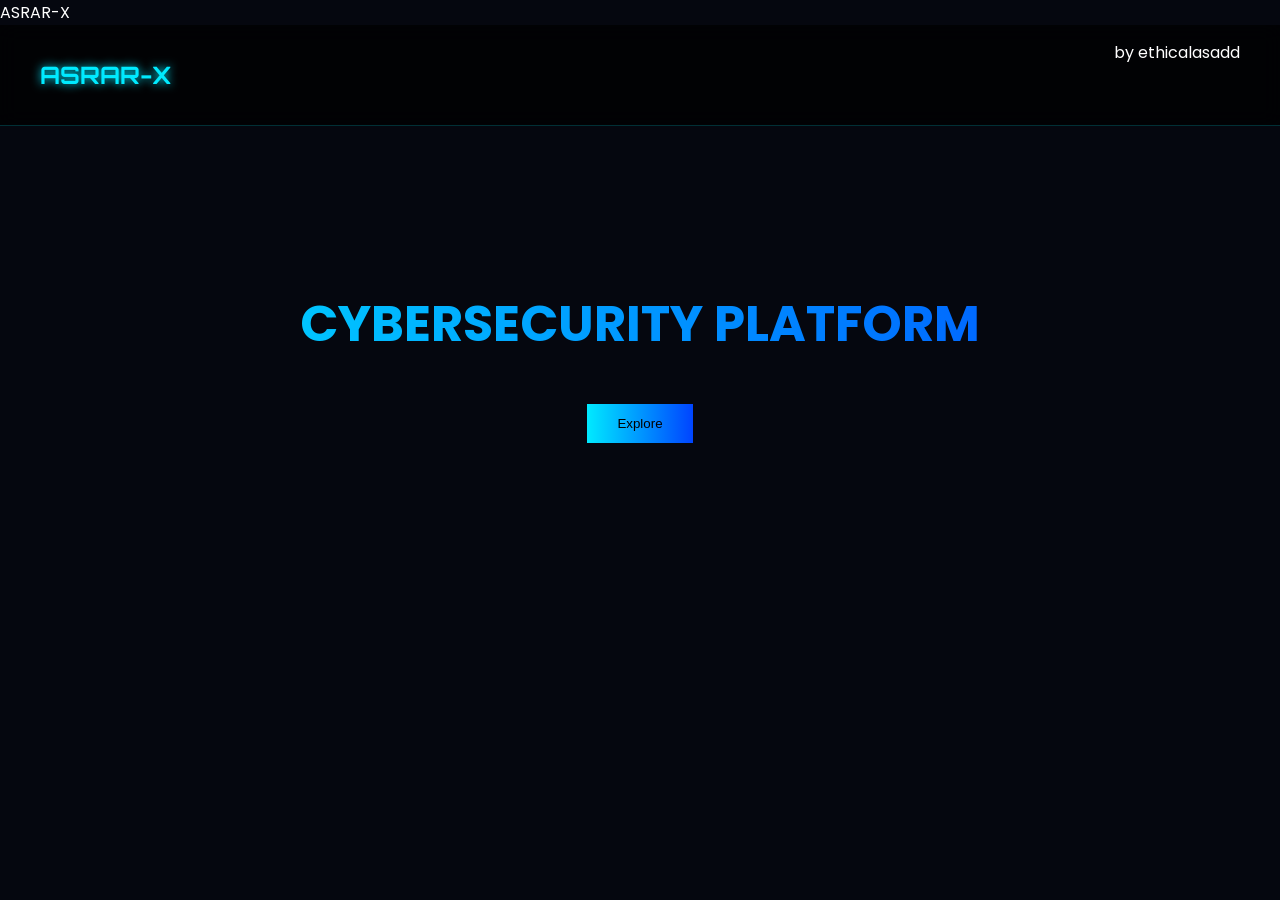
<file: index.html>
<!DOCTYPE html>
<html>
<head>
  <meta name="google-site-verification" content="mKwshgTzHZD6vKprZNqhnoJSnrdG-wGYtTeclObb91w" /
<title>ASRAR-X</title>

<link href="https://fonts.googleapis.com/css2?family=Orbitron&family=Poppins&display=swap" rel="stylesheet">
<link rel="stylesheet" href="style.css">
</head>

<body>

<nav>
  <h1>ASRAR-X</h1>
  <div>by ethicalasadd</div>
</nav>

<div class="hero">
  <h2>CYBERSECURITY PLATFORM</h2>
  <button class="btn" onclick="go('learn.html')">Explore</button>
</div>

<script src="script.js"></script>

</body>
</html>
</file>
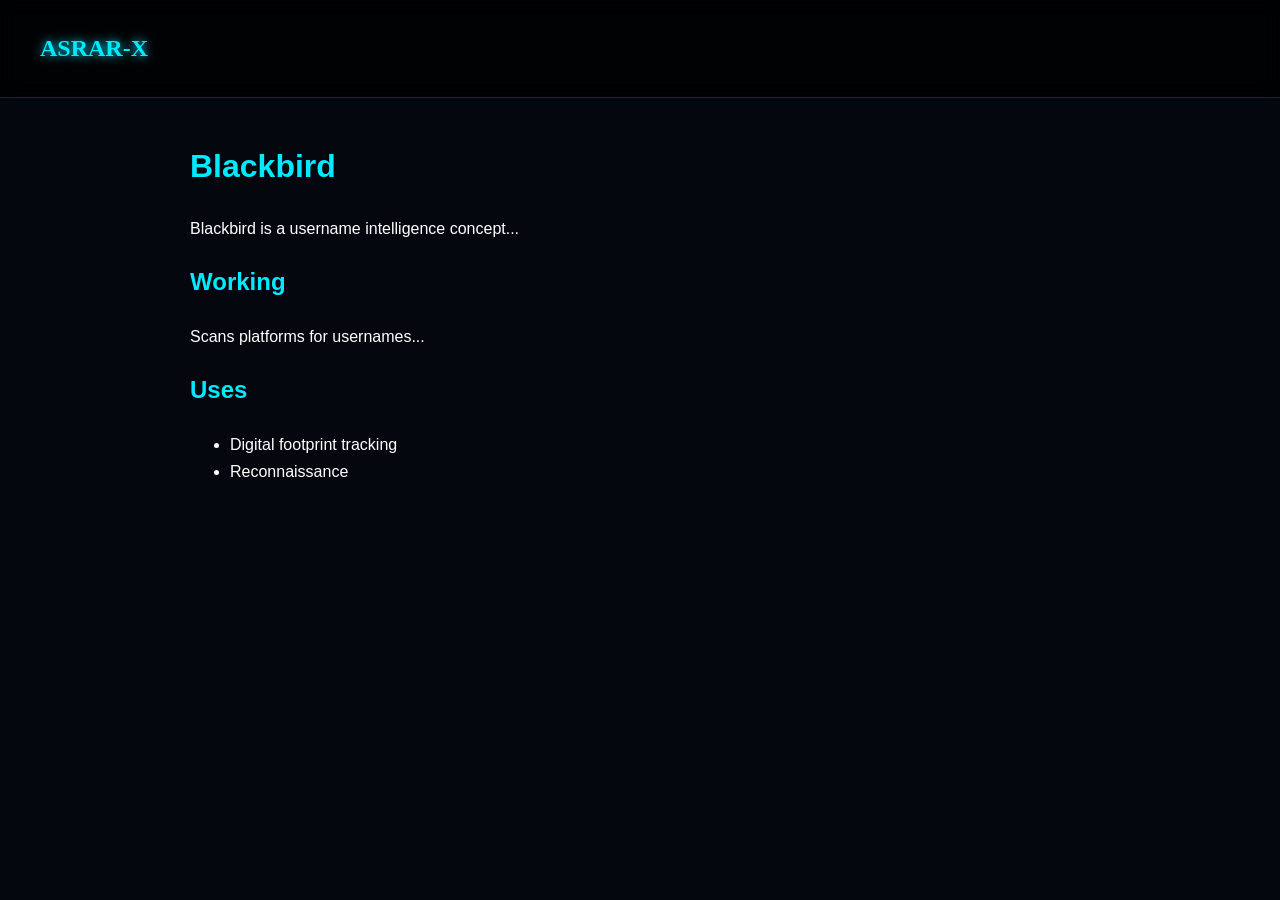
<file: blackbird.html>
<!DOCTYPE html>
<html>
<head>
<title>Blackbird</title>
<link rel="stylesheet" href="style.css">
</head>

<body>

<nav><h1>ASRAR-X</h1></nav>

<div class="content">

<h1>Blackbird</h1>

<p>Blackbird is a username intelligence concept...</p>

<h2>Working</h2>
<p>Scans platforms for usernames...</p>

<h2>Uses</h2>
<ul>
<li>Digital footprint tracking</li>
<li>Reconnaissance</li>
</ul>

</div>

</body>
</html>
</file>
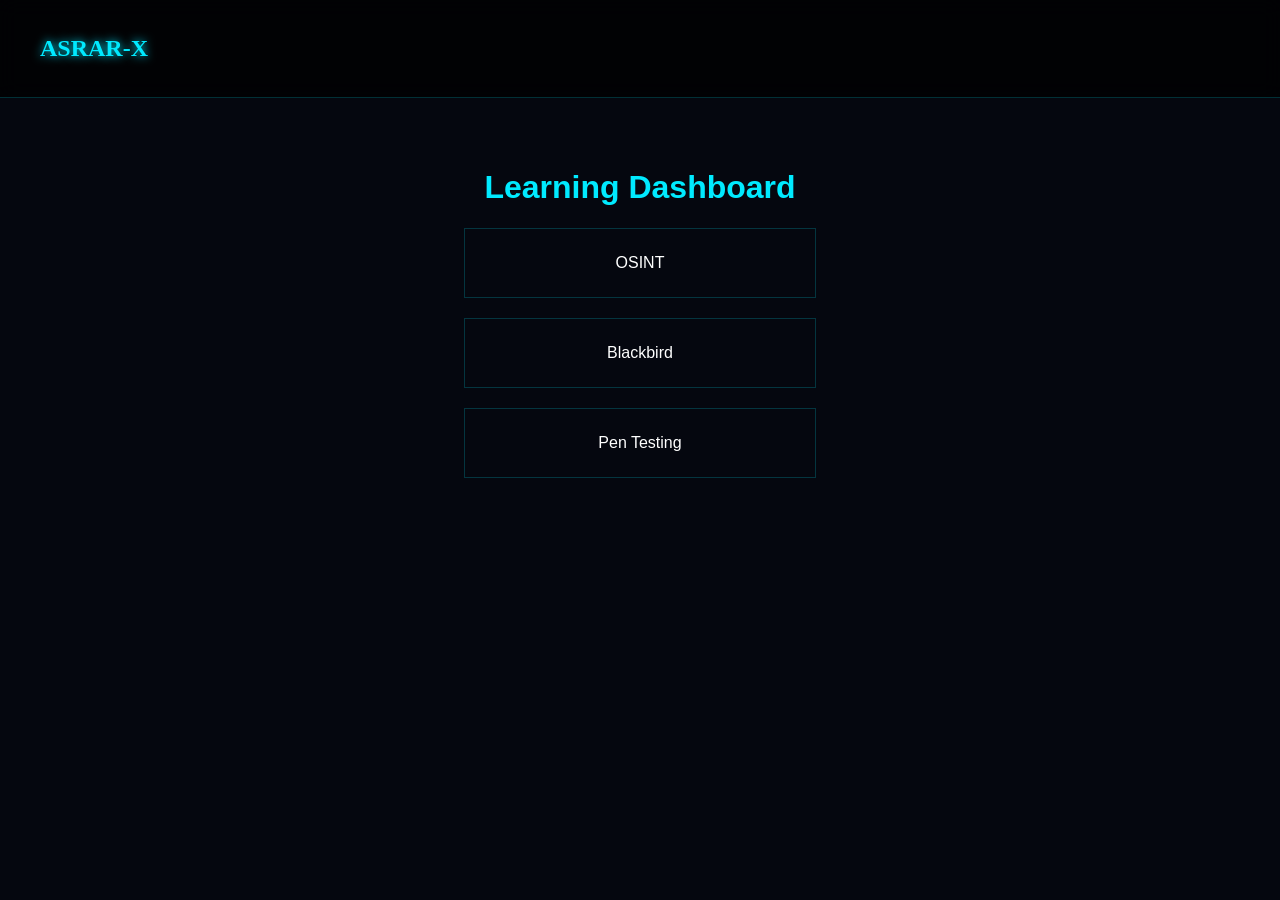
<file: learn.html>
<!DOCTYPE html>
<html>
<head>
<title>Learn</title>
<link rel="stylesheet" href="style.css">
</head>

<body>

<nav>
  <h1>ASRAR-X</h1>
</nav>

<div class="container">

<h1>Learning Dashboard</h1>

<div class="card" onclick="go('osint.html')">OSINT</div>
<div class="card" onclick="go('blackbird.html')">Blackbird</div>
<div class="card" onclick="go('pentesting.html')">Pen Testing</div>

</div>

<script src="script.js"></script>

</body>
</html>
</file>
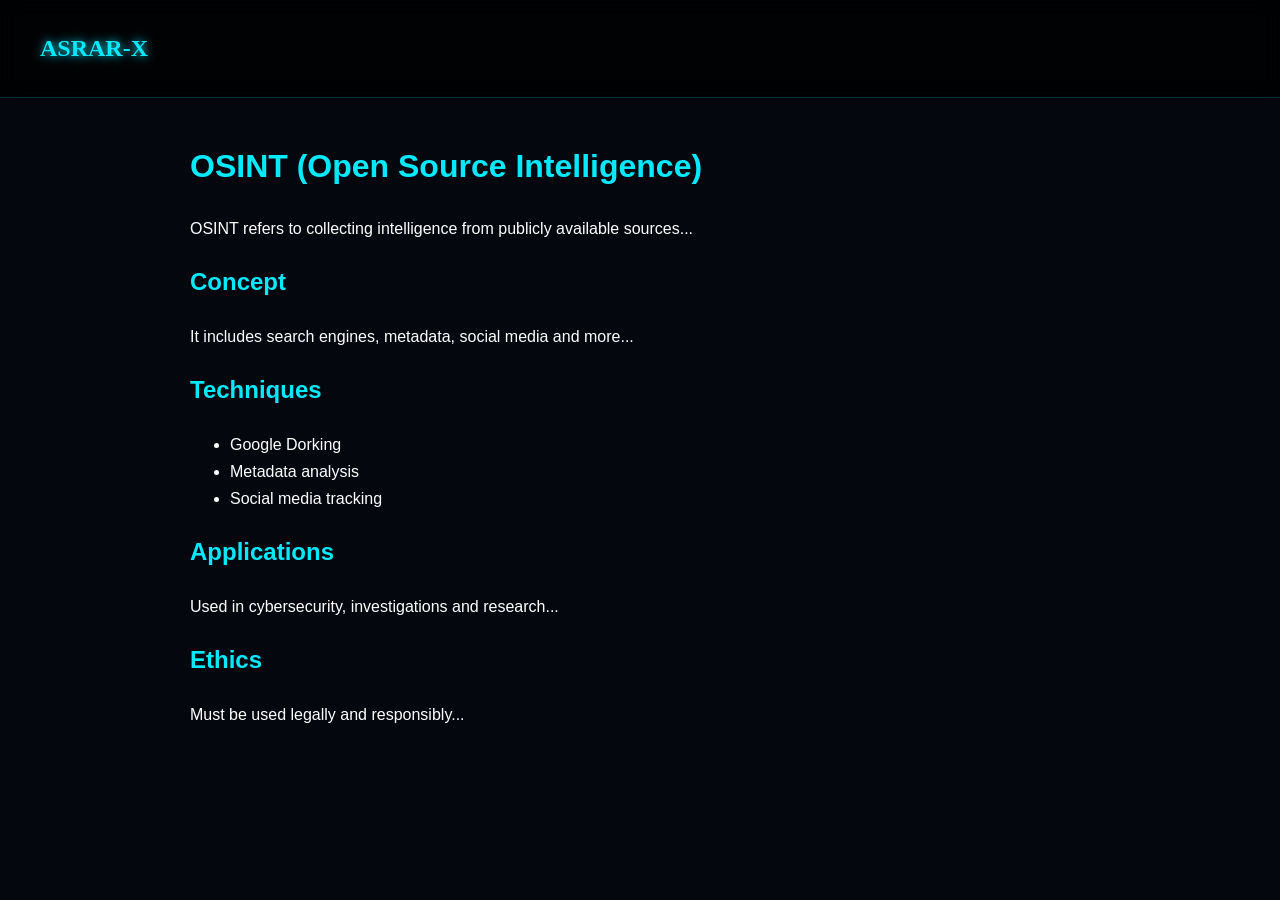
<file: osint.html>
<!DOCTYPE html>
<html>
<head>
<title>OSINT</title>
<link rel="stylesheet" href="style.css">
</head>

<body>

<nav><h1>ASRAR-X</h1></nav>

<div class="content">

<h1>OSINT (Open Source Intelligence)</h1>

<p>OSINT refers to collecting intelligence from publicly available sources...</p>

<h2>Concept</h2>
<p>It includes search engines, metadata, social media and more...</p>

<h2>Techniques</h2>
<ul>
<li>Google Dorking</li>
<li>Metadata analysis</li>
<li>Social media tracking</li>
</ul>

<h2>Applications</h2>
<p>Used in cybersecurity, investigations and research...</p>

<h2>Ethics</h2>
<p>Must be used legally and responsibly...</p>

</div>

</body>
</html>
</file>
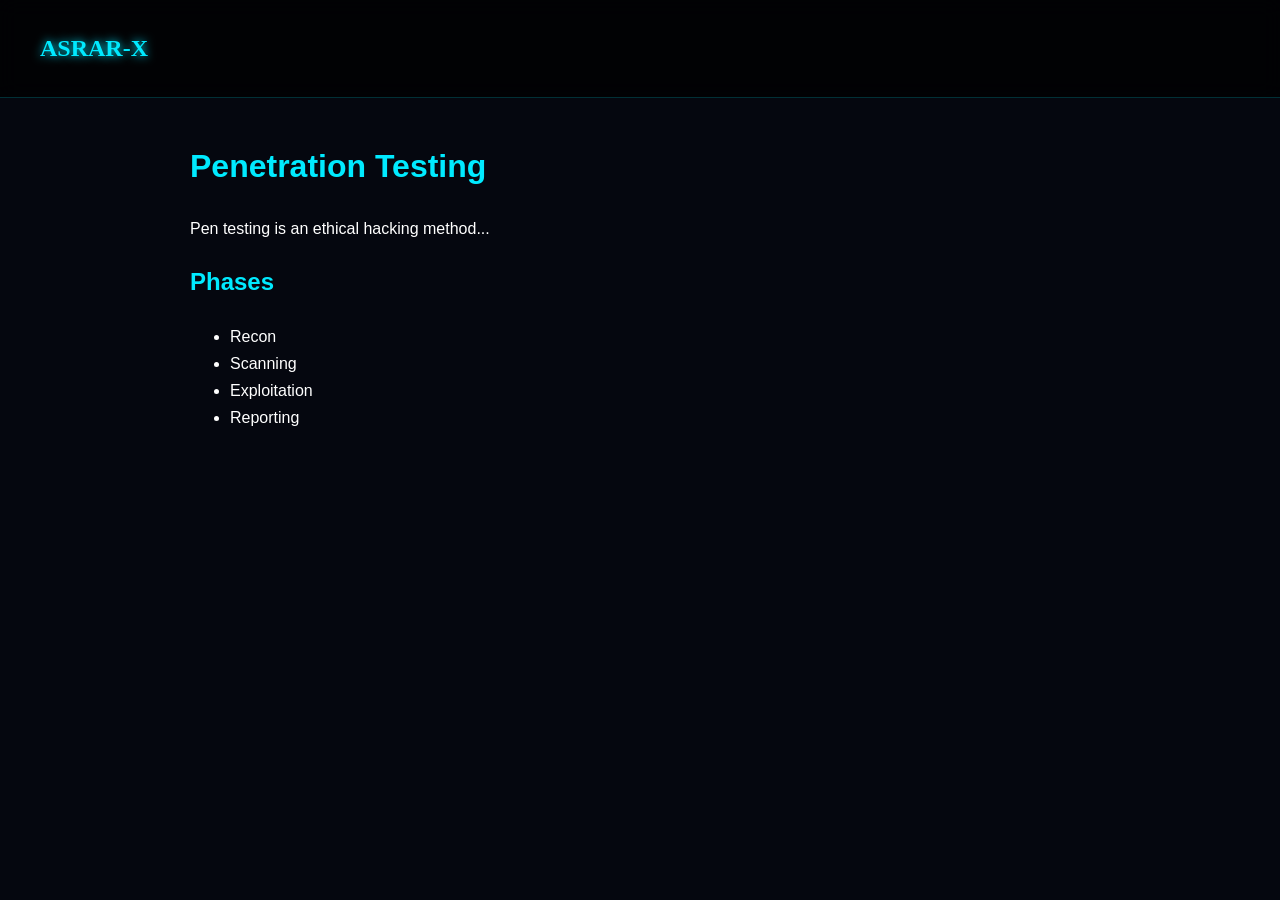
<file: pentesting.html>
<!DOCTYPE html>
<html>
<head>
<title>Pen Testing</title>
<link rel="stylesheet" href="style.css">
</head>

<body>

<nav><h1>ASRAR-X</h1></nav>

<div class="content">

<h1>Penetration Testing</h1>

<p>Pen testing is an ethical hacking method...</p>

<h2>Phases</h2>
<ul>
<li>Recon</li>
<li>Scanning</li>
<li>Exploitation</li>
<li>Reporting</li>
</ul>

</div>

</body>
</html>
</file>
<file: style.css>
body{
  margin:0;
  font-family:'Poppins',sans-serif;
  background:#05070f;
  color:white;
}

nav{
  display:flex;
  justify-content:space-between;
  padding:15px 40px;
  background:rgba(0,0,0,0.7);
  backdrop-filter:blur(10px);
  border-bottom:1px solid #00eaff33;
}

nav h1{
  font-family:'Orbitron';
  color:#00eaff;
  text-shadow:0 0 10px #00eaff;
}

.hero{
  text-align:center;
  padding:120px 20px;
}

.hero h2{
  font-size:50px;
  background:linear-gradient(90deg,#00eaff,#0044ff);
  -webkit-background-clip:text;
  color:transparent;
}

.btn{
  padding:12px 30px;
  background:linear-gradient(90deg,#00eaff,#0044ff);
  border:none;
  cursor:pointer;
  transition:0.3s;
}

.btn:hover{
  box-shadow:0 0 20px #00eaff;
}

.card{
  margin:20px auto;
  padding:25px;
  width:300px;
  border:1px solid #00eaff33;
  transition:0.3s;
  cursor:pointer;
}

.card:hover{
  transform:scale(1.05);
  box-shadow:0 0 25px #00eaff;
}

.container{
  text-align:center;
  padding:50px;
}

.content{
  max-width:900px;
  margin:auto;
  padding:20px;
  line-height:1.7;
}

h1,h2{
  color:#00eaff;
}
</file>
